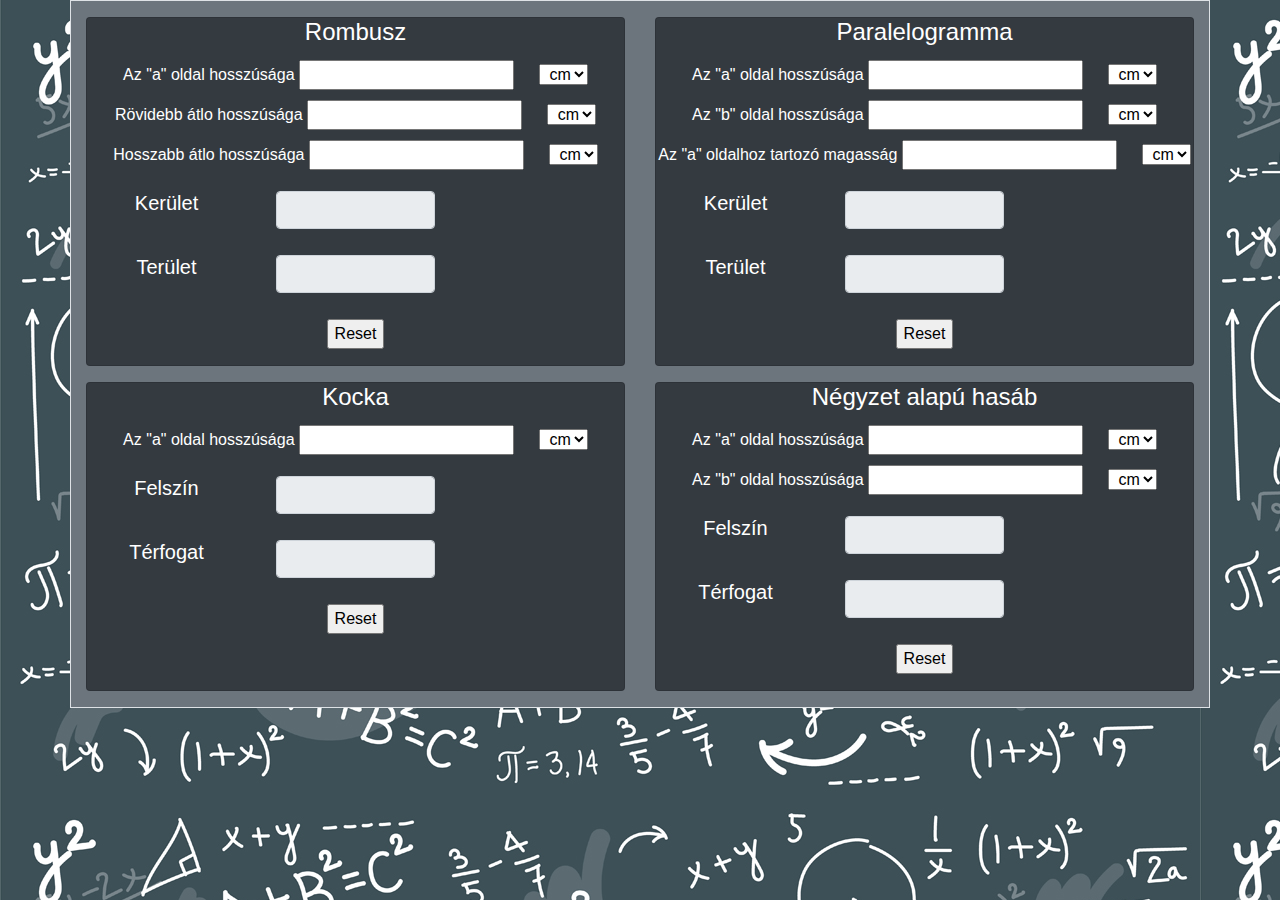
<file: szamlalo.html>
<!DOCTYPE html>
<html lang="hu">
<head>
    <meta charset="UTF-8">
    <meta http-equiv="X-UA-Compatible" content="IE=edge">
    <meta name="viewport" content="width=device-width, initial-scale=1.0">
    <link rel="stylesheet" href="https://maxcdn.bootstrapcdn.com/bootstrap/4.5.2/css/bootstrap.min.css"/>
    <script src="https://ajax.googleapis.com/ajax/libs/jquery/3.5.1/jquery.min.js"></script>
    <script src="https://cdnjs.cloudflare.com/ajax/libs/popper.js/1.16.0/umd/popper.min.js"></script>
    <script src="https://maxcdn.bootstrapcdn.com/bootstrap/4.5.2/js/bootstrap.min.js"></script>
    <link rel="stylesheet" href="style.css" />
    <script src="rombusz.js"></script>
    <script src="paralelogramma.js"></script>
    <script src="kocka.js"></script>
    <script src="hasab.js"></script>
    <title>GeoSzámláló</title>
</head>
<body>
    <div class="conatiner-fluid">
        <div class="container-sm bg-secondary border text-center">
            <div class="card-deck my-3 col-md-16">
                <div class="card bg-dark">
                    <form autocomplete="on"> 
                        <h4><a href="index.html">Rombusz</a></h4>                                      
                        <label class="pt-2"  for="AoldalR">Az "a" oldal hosszúsága</label>
                        <input oninput="szamol()" type="number" min="0" id="AoldalR" name="AoldalR">
                        <label class="pl-3" for="mertekegyseg"></label>
                        <select id="mertekegyseg" name="mertekegyseg">
                          <option value="mm">mm</option>
                          <option value="cm" selected>cm</option>
                          <option value="dm">dm</option>
                          <option value="m">m</option>
                          <option value="km">km</option> 
                        </select> <br>
                        <label class="pt-2"  for="atloR">Rövidebb átlo hosszúsága</label>
                        <input oninput="szamol()" type="number" min="0" id="atloR" name="atloR">
                        <label class="pl-3" for="mertekegyseg"></label>
                        <select id="mertekegyseg" name="mertekegyseg">
                            <option value="mm">mm</option>
                            <option value="cm" selected>cm</option>
                            <option value="dm">dm</option>
                            <option value="m">m</option>
                            <option value="km">km</option> 
                        </select> <br>
                        <label class="pt-2"  for="atlo1R">Hosszabb átlo hosszúsága</label>
                        <input oninput="szamol()" type="number" min="0" id="atlo1R" name="atlo1R">
                        <label class="pl-3" for="mertekegyseg"></label>
                        <select id="mertekegyseg" name="mertekegyseg">
                            <option value="mm">mm</option>
                            <option value="cm" selected>cm</option>
                            <option value="dm">dm</option>
                            <option value="m">m</option>
                            <option value="km">km</option> 
                        </select> <br> 
                        <div class="row mb-2">
                            <h5 class="col-12 col-md-4 py-3">
                                <label for="eredmenyRK">Kerület</label>
                            </h5>                            
                            <div class="col-12 col-md-4 py-3">
                                <input type="text" class="form-control" id="eredmenyRK" disabled >
                            </div>  
                            <label class="pl-3" for="mertekegyseg"></label>                                                                                                          
                        </div>                                                                       
                        <div class="row mb-2">
                            <h5 class="col-12 col-md-4 pb-3">
                                <label for="eredmenyRT">Terület</label>
                            </h5>
                            <div class="col-12 col-md-4 pb-3">
                                <input type="text" class="form-control" id="eredmenyRT" disabled >
                            </div>                            
                        </div>
                        <input type="reset" class="mb-3">
                    </form>                  
                    
                </div>
                
                <div class="card bg-dark">
                    <form autocomplete="on"> 
                        <h4><a href="index.html">Paralelogramma</a></h4>                                         
                        <label class="pt-2"  for="AoldalP">Az "a" oldal hosszúsága</label>
                        <input oninput="szamol1()" type="number" min="0" id="AoldalP" name="AoldalP">
                        <label class="pl-3" for="mertekegyseg"></label>
                        <select id="mertekegyseg" name="mertekegyseg">
                          <option value="mm">mm</option>
                          <option value="cm" selected>cm</option>
                          <option value="dm">dm</option>
                          <option value="m">m</option>
                          <option value="km">km</option> 
                        </select> <br>
                        <label class="pt-2"  for="BoldalP">Az "b" oldal hosszúsága</label>
                        <input oninput="szamol1()" type="number" min="0" id="BoldalP" name="BoldalP">
                        <label class="pl-3" for="mertekegyseg"></label>
                        <select id="mertekegyseg" name="mertekegyseg">
                          <option value="mm">mm</option>
                          <option value="cm" selected>cm</option>
                          <option value="dm">dm</option>
                          <option value="m">m</option>
                          <option value="km">km</option> 
                        </select> <br>                                               
                        <label class="pt-2"  for="amagassagP">Az "a" oldalhoz tartozó magasság</label>
                        <input oninput="szamol1()" type="number" min="0" id="amagassagP" name="amagassagP">
                        <label class="pl-3" for="mertekegyseg"></label>
                        <select id="mertekegyseg" name="mertekegyseg">
                            <option value="mm">mm</option>
                            <option value="cm" selected>cm</option>
                            <option value="dm">dm</option>
                            <option value="m">m</option>
                            <option value="km">km</option> 
                        </select> <br>   
                        <div class="row mb-2 ">
                            <h5 class="col-12 col-md-4 py-3">
                                <label for="eredmenyPK">Kerület</label>
                            </h5>
                            <div class="col-12 col-md-4 py-3">
                                <input type="text" class="form-control" id="eredmenyPK" disabled >
                            </div>
                        </div>
                        <div class="row mb-2">
                            <h5 class="col-12 col-md-4 pb-3">
                                <label for="eredmenyPT">Terület</label>
                            </h5>
                            <div class="col-12 col-md-4 pb-3">
                                <input type="text" class="form-control" id="eredmenyPT" disabled >
                            </div>
                        </div>
                        <input type="reset" class="mb-3">                                           
                    </form>                  
                    
                </div>
            </div>
            <div class="card-deck my-3 col-md-16">
                <div class="card bg-dark">
                    <form autocomplete="on"> 
                        <h4><a href="index.html">Kocka</a></h4>                                         
                        <label class="pt-2"  for="AoldalK">Az "a" oldal hosszúsága</label>
                        <input oninput="szamol2()" type="number" min="0" id="AoldalK" name="AoldalK">
                        <label class="pl-3" for="mertekegyseg"></label>
                        <select id="mertekegyseg" name="mertekegyseg">
                          <option value="mm">mm</option>
                          <option value="cm" selected>cm</option>
                          <option value="dm">dm</option>
                          <option value="m">m</option>
                          <option value="km">km</option> 
                        </select> <br>
                        <div class="row mb-2">
                            <h5 class="col-12 col-md-4 py-3">
                                <label for="eredmenyKF">Felszín</label>
                            </h5>
                            <div class="col-12 col-md-4 py-3">
                                <input type="text" class="form-control" id="eredmenyKF" disabled >
                            </div>
                        </div> 
                        <div class="row mb-2">
                            <h5 class="col-12 col-md-4 pb-3">
                                <label for="eredmenyKT">Térfogat</label>
                            </h5>
                            <div class="col-12 col-md-4 pb-3">
                                <input type="text" class="form-control" id="eredmenyKT" disabled >
                            </div>
                        </div>    
                        <input type="reset" class="mb-3">                    
                    </form>                
                </div>
                <div class="card bg-dark">
                    <form autocomplete="on"> 
                        <h4><a href="index.html">Négyzet alapú hasáb</a></h4>                                         
                        <label class="pt-2" for="AoldalN">Az "a" oldal hosszúsága</label>
                        <input oninput="szamol3()" type="number" min="0" id="AoldalN" name="AoldalN">
                        <label class="pl-3" for="mertekegyseg"></label>
                        <select id="mertekegyseg" name="mertekegyseg">
                          <option value="mm">mm</option>
                          <option value="cm" selected>cm</option>
                          <option value="dm">dm</option>
                          <option value="m">m</option>
                          <option value="km">km</option> 
                        </select> <br>
                        <label class="pt-2"  for="BoldalN">Az "b" oldal hosszúsága</label>
                        <input oninput="szamol3()" type="number" min="0" id="BoldalN" name="BoldalN">
                        <label class="pl-3" for="mertekegyseg"></label>
                        <select id="mertekegyseg" name="mertekegyseg">
                          <option value="mm">mm</option>
                          <option value="cm" selected>cm</option>
                          <option value="dm">dm</option>
                          <option value="m">m</option>
                          <option value="km">km</option> 
                        </select> <br>   
                        <div class="row mb-2">
                            <h5 class="col-12 col-md-4 py-3">
                                <label for="eredmenyNF">Felszín</label>
                            </h5>
                            <div class="col-12 col-md-4 py-3">
                                <input type="text" class="form-control" id="eredmenyNF" disabled >
                            </div>
                        </div> 
                        <div class="row mb-2">
                            <h5 class="col-12 col-md-4 pb-3">
                                <label for="eredmenyNT">Térfogat</label>
                            </h5>
                            <div class="col-12 col-md-4 pb-3">
                                <input type="text" class="form-control" id="eredmenyNT" disabled >
                            </div>
                        </div>     
                        <input type="reset" class="mb-3">               
                    </form>                
                </div>
            </div>
                     
</body>
</html>
</file>
<file: style.css>
body {
    background-image: url(Matek-hatter.jpg);
}

h2 {
    text-align: center;
    text-shadow: 2px 2px 5px red;
}

h3 {
    font-weight:bold ;
}

h4 {
    color: rgb(255, 255, 255);
}

h5 {
    color: white;
}

input {
    text-align: center;
}

label {
    color: white;
    text-align: left;

}

option {
    text-align: right;
}

a {
    color: white;
}

a:hover {
    color: orange;
    background-color: transparent;
    text-decoration: underline;
  }
</file>
